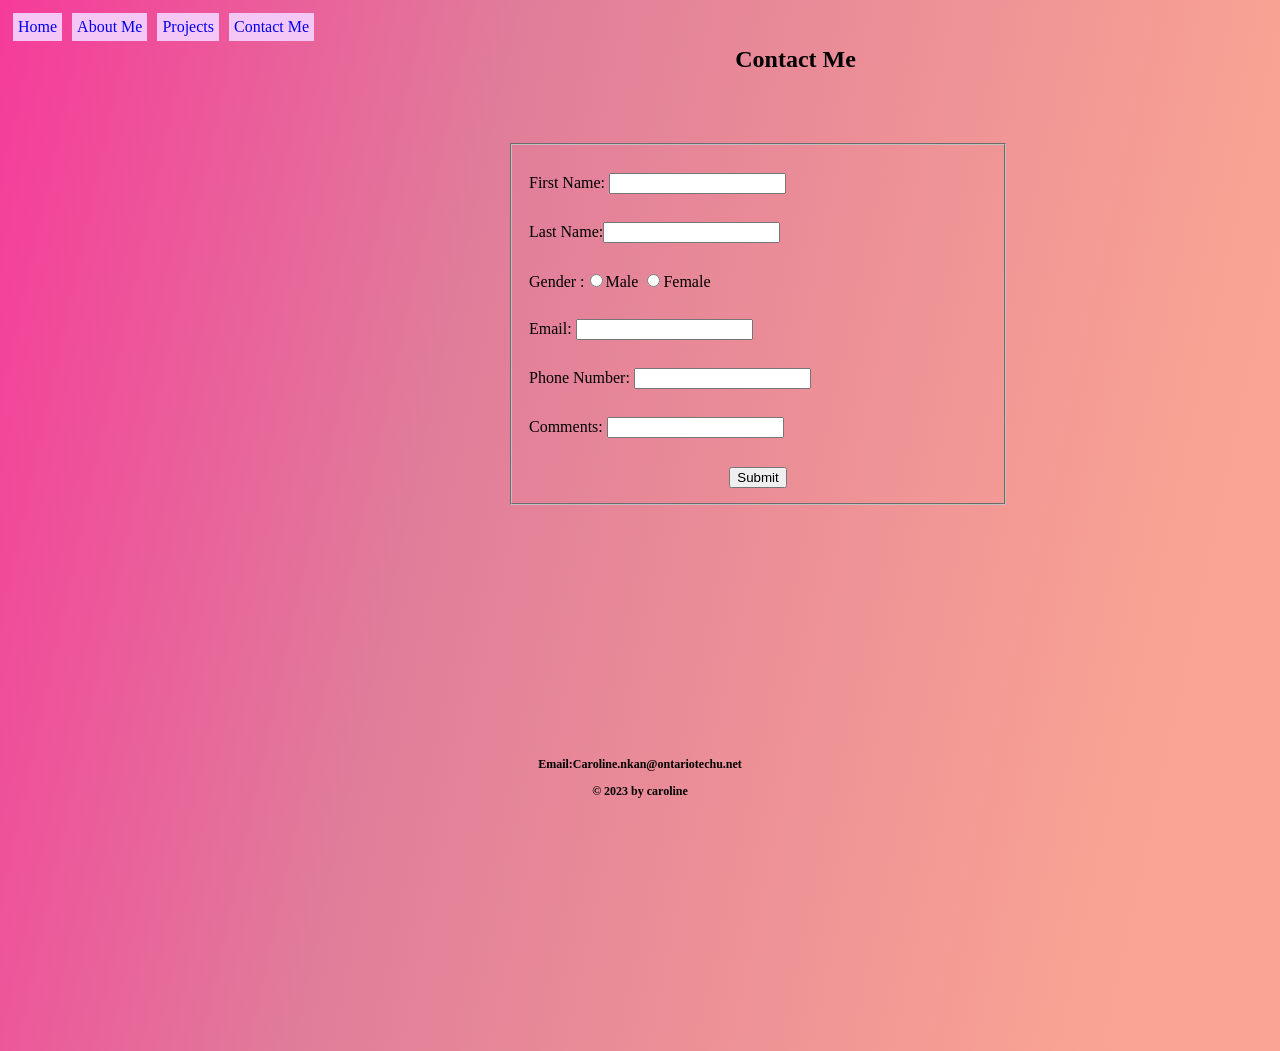
<file: contact.html>
<!DOCTYPE html>
<head>
  <meta charset="UTF-8" />
  <link rel="stylesheet" href="stylecontact.css" />
</head>
<style></style>
<body>
  <header>
    <nav>
      <li><a href="home.html">Home</a></li>
      <li><a href="about.html">About Me</a></li>
      <li><a href="project.html">Projects</a></li>
      <li><a href="contact.html">Contact Me</a></li>
    </nav>
  </header>
  <section class="Contact">
    <br />
    <h1>Contact Me</h1>

    <form>
      <fieldset>
        <br />
        <div class="box">
          First Name: <input type="text" name="username" required />
          <!---For user to Input First Name-->
        </div>
        <br />
        <div class="box">
          Last Name:<input type="text" name="lastname" required />
          <!---For user to Input Last Name-->
        </div>
        <br />
        <div class="box">
          Gender :<input type="radio" name="Gender" value="Male" required />Male
          <!---For user to Choose Gender-->
          <input type="radio" name="Gender" value="Female" required />Female
        </div>
        <br />
        <div class="box">
          Email: <input type="email" name="email" required />
          <!---For user to input email address-->
        </div>
        <br />
        <div class="box">
          Phone Number: <input type="text" name="phone" required />
          <!---For user to Input Phone Number-->
        </div>
        <br />
        <div class="box">
          Comments: <input type="text" name="message" required />
          <!---For user to Input Comments-->
        </div>
        <br />
        <div class="button">
          <input type="Submit" name="Submit" value="Submit" />
          <!---For user to submit Form-->
        </div>
      </fieldset>
    </form>
  </section>
  <footer>
    <div class="Email"><p>Email:Caroline.nkan@ontariotechu.net</p></div>
    <div class="Copyright"><p>&copy; 2023 by caroline</p></div>
  </footer>
</body>
</file>
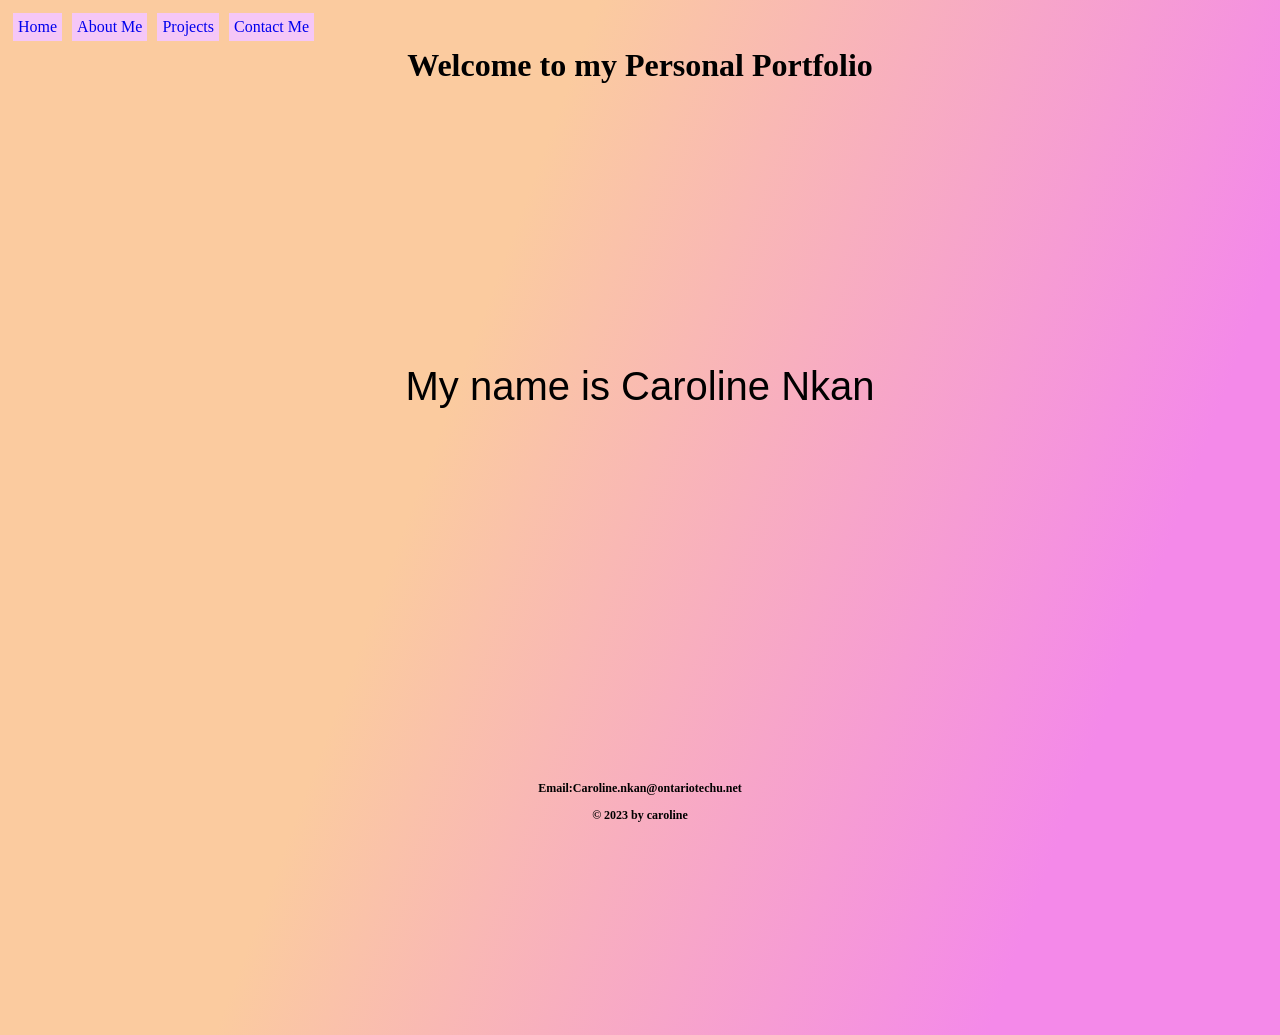
<file: home.html>
<!DOCTYPE html>
<html>
  <head>
    <meta charset="UTF-8" />
    <title>My Portfolio Website</title>
    <!--Title of webpage-->
    <link rel="stylesheet" href="stylehome.css" />
    <!--This links us to our stylesheet-->
  </head>
  <body>
    <header>
      <nav>
        <li><a href="home.html">Home</a></li>
        <li><a href="about.html">About Me</a></li>
        <li><a href="project.html">Projects</a></li>
        <li><a href="contact.html">Contact Me</a></li>
      </nav>
    </header>
    <div id="Home">
      <div class="home wrapper">
        <br />
        <h1>Welcome to my Personal Portfolio</h1>
        <div class="Name"><p>My name is Caroline Nkan</p></div>
      </div>
      <footer>
        <div class="Email"><p>Email:Caroline.nkan@ontariotechu.net</p></div>
        <div class="Copyright"><p>&copy; 2023 by caroline</p></div>
      </footer>
    </div>
  </body>
</html>
</file>
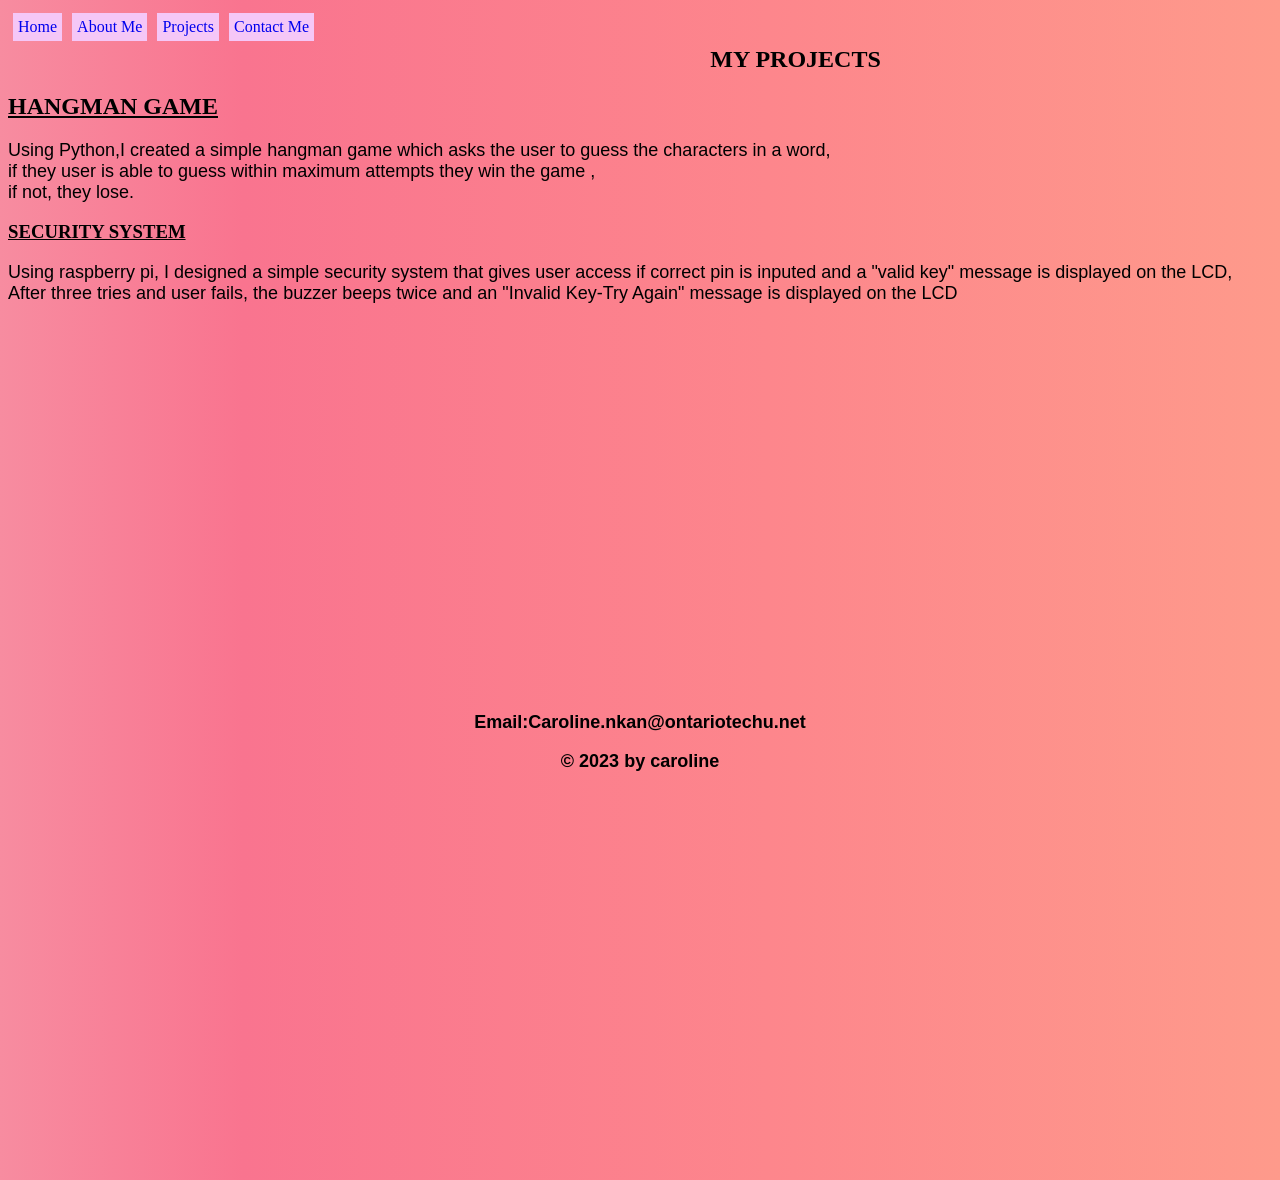
<file: project.html>
<!DOCTYPE html>
<html lang="en">
  <head>
    <meta charset="UTF-8" />
    <title>My Portfolio Website</title>
    <!--Title of webpage-->
    <link rel="stylesheet" href="styleproject.css" />
    <!--This links us to our stylesheet-->
  </head>
  <style></style>
  <header>
    <nav>
      <li><a class="navi" href="index.html">Home</a></li>
      <li><a href="about.html">About Me</a></li>
      <li><a href="project.html">Projects</a></li>
      <li><a href="contact.html">Contact Me</a></li>
    </nav>
  </header>
  <section class="Projects">
    <br />
    <h1>MY PROJECTS</h1>
    <article>
      <h2>HANGMAN GAME</h2>
      <p>
        Using Python,I created a simple hangman game which asks the user to
        guess the characters in a word, <br />if they user is able to guess
        within maximum attempts they win the game ,<br />if not, they lose.
      </p>
    </article>
    <article>
      <h3>SECURITY SYSTEM</h3>
      <p>
        Using raspberry pi, I designed a simple security system that gives user
        access if correct pin is inputed and a "valid key" message is displayed
        on the LCD, <br />
        After three tries and user fails, the buzzer beeps twice and an "Invalid
        Key-Try Again" message is displayed on the LCD
      </p>
    </article>
  </section>
  <footer>
    <div class="Email"><p>Email:Caroline.nkan@ontariotechu.net</p></div>
    <div class="Copyright"><p>&copy; 2023 by caroline</p></div>
  </footer>
</html>
</file>
<file: stylecontact.css>
li {
  float: left;
  list-style-type: none;
  margin: 5px;
  padding: 5px;
  background-color: #f5c7f7;
  color: #27296d;
  border: 10px;
}
li a {
  text-align: center;
  text-decoration: none;
}
li a:hover {
  text-decoration: underline;
  border-color: black;
}
h1 {
  text-align: center;
}
form {
  width: 500px;
  padding-top: 50px;
  padding-left: 500px;
  padding-right: 100px;
}
.box {
  padding: 5px;
}
.button {
  padding: 5px;
  text-align: center;
  font-size: 18px;
  transition: all 200ms ease-in-out;
  border-radius: 30px;
  color: #f5c7f7;
}
footer {
  text-align: center;
  padding: 100px;
  margin: 140px;
  font-weight: bold;
  font-size: 12px;
}
body {
  background: linear-gradient(
    102.2deg,
    rgb(252, 40, 154) -9.9%,
    rgb(224, 125, 154) 34.7%,
    rgb(250, 165, 147) 89.1%
  );
}
</file>
<file: stylehome.css>
li {
  float: left;
  list-style-type: none;
  margin: 5px;
  padding: 5px;
  background-color: #f5c7f7;
  color: #27296d;
  border: 10px;
}
li a {
  text-align: center;
  text-decoration: none;
}
li a:hover {
  text-decoration: underline;
  border-color: black;
}
h1 {
  text-align: center;
}
.Name {
  text-align: center;
  font-size: 40px;
  font-family: Arial, Helvetica, sans-serif;
  margin: 120px;
  padding: 120px;
}
footer {
  text-align: center;
  padding: 60px;
  margin: 140px;
  font-weight: bold;
  font-size: 12px;
}
body {
  background: linear-gradient(
    110.4deg,
    rgb(251, 203, 159) 36%,
    rgb(244, 137, 233) 82.4%
  );
}
</file>
<file: styleproject.css>
li {
  float: left;
  list-style-type: none;
  margin: 5px;
  padding: 5px;
  background-color: #f5c7f7;
  color: #27296d;
  border: 10px;
}
li a {
  text-align: center;
  text-decoration: none;
}
li a:hover {
  text-decoration: underline;
  border-color: black;
}
h1 {
  text-align: center;
}
h2 {
  text-decoration: underline;
  font-family: cursive;
}
h3 {
  text-decoration: underline;
  font-family: cursive;
}
p {
  font-size: 18px;
  display: block;
  font-family: Arial, Helvetica, sans-serif;
}
body {
  background: linear-gradient(
    to right,
    #f78ca0 0%,
    #f9748f 19%,
    #fd868c 60%,
    #fe9a8b 100%
  );
}
footer {
  text-align: center;
  padding: 250px;
  margin: 140px;
  font-weight: bold;
  font-size: 10px;
}
</file>
